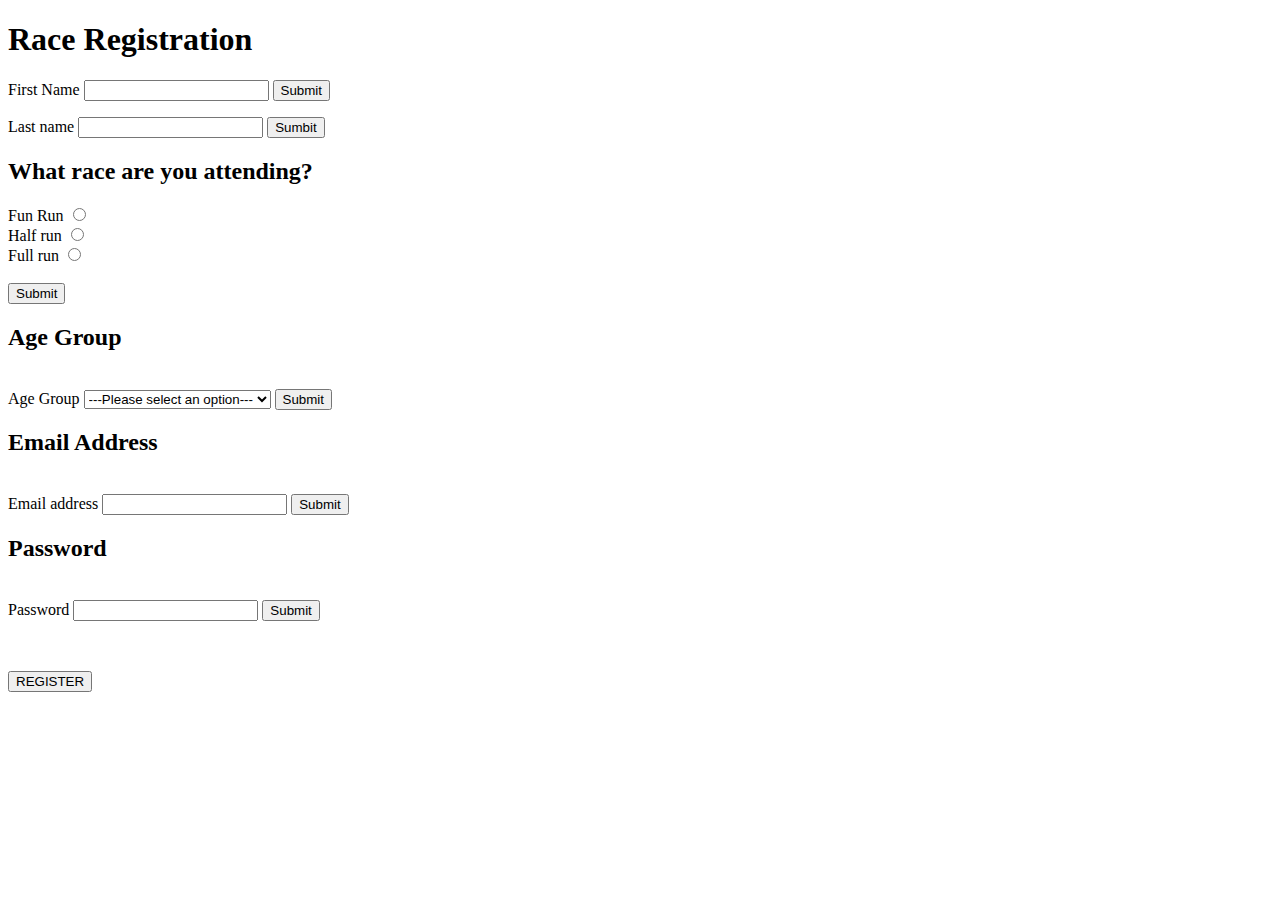
<file: index.html>
<!doctype html>
<html lang="en">

<head>
    <meta charset="UTF-8">
    <meta name="viewport" content="width-device=width">
    <title> Race Registration! </title>
    <link rel="icon" href="file:///C:/Users/adrie/Documents/CODE/VSCODE/Race.png">
    <link rel="stylesheet" href="file:///C:/Users/adrie/Documents/CODE/VSCODE/race.css">
</head>

<body>
    <h1> Race Registration </h1>
    <form action="search">
        <p>
            <label for="first">First Name </label>
            <input type="text" id="first" name="firstname">
            <button>Submit</button>
        </p>

        <p>
            <label for="last">Last name</label>
            <input type="text" id="second" name="lastname">
            <button>Sumbit</button>

        </p>
        <h2> What race are you attending? </h2>

            <div>
                <label for="funrun" class="radio">Fun Run </label>
                <input type="radio" class="radioinput" id="funrun" name="race">
            </div>

            <div>
                <label for="half" class="radio">Half run</label>
                <input type="radio" class="radioinput" id="half" name="race">
            </div>

            <div>
                <label for="full" class="radio">Full run </label>
                <input type="radio" class="radioinput" id="full" name="race">
            </div>

        <br>
        <section>
            <button id="radiobutton">Submit </button>
        </section>

        <p>
        <h2> Age Group</h2>
        <br>
        <label for="age">Age Group</label>
        <select name="Age" id="age">
            <option value="none">---Please select an option---</option>
            <option value="16-20">16-20</option>
            <option value="21-30">21-30</option>
            <option value="31-40">31-40</option>
        </select>
        <button class="Submit"> Submit </button>
        </p>

        <p>
        <h2> Email Address</h2>
        <br>
        <label for="email">Email address</label>
        <input type="email" id="email" name="email" required>

        <button>Submit</button>
        </p>

        <p>
        <h2>Password </h2>
        <br>
        <label for="password">Password</label>
        <input type="password" id="password" minlength="6" maxlength="20" required>
        <button>Submit</button>

        </p>
        <p>
            <br>
        <footer>
            <button id="reg"> REGISTER </button>
        </footer>
        </p>
    </form>
</body>

</html>
</file>
